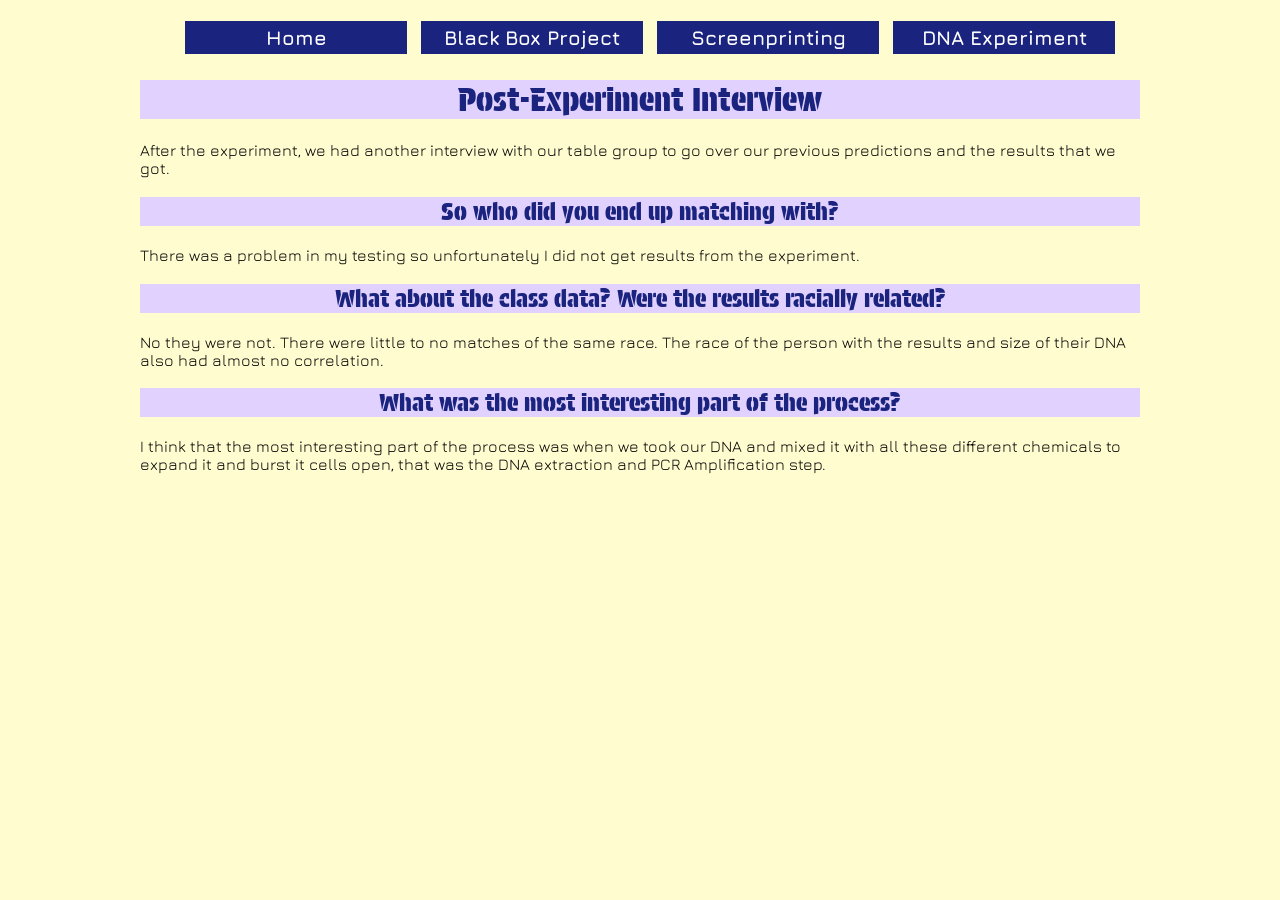
<file: afterinterview.html>
<!DOCTYPE html>
<html lang="en">
<head>
    <meta charset="UTF-8">
    <title>Inti's Post Interview</title>
    <meta name="viewport" content="width=device-width,initial-scale=1">
    <link rel="stylesheet" href="style.css">
    <link rel="icon" type="image/x-icon" href="images/Logowebsite.png">
</head>
<body>
<nav>
  <ul>
  <a href="index.html"><li>Home</li></a>
  <a href="blackbox.html"><li>Black Box Project</li></a>
  <a href="screenprint.html"><li>Screenprinting</li></a>
  <a href="genetics.html"><li>DNA Experiment</li></a>
  </ul>
</nav>
  <h1>Post-Experiment Interview</h1>
    <p>After the experiment, we had another interview with our table group to go over our previous predictions and the results that we got.</p>
  <h2>So who did you end up matching with?</h2>

<p>There was a problem in my testing so unfortunately I did not get results from the experiment.</p>

<h2>What about the class data? Were the results racially related?</h2>


<p>No they were not. There were little to no matches of the same race. The race of the person with the results and size of their DNA also had almost no correlation.</p>

<h2>What was the most interesting part of the process?</h2>


<p>I think that the most interesting part of the process was when we took our DNA and mixed it with all these different chemicals to expand it and burst it cells open, that was the DNA extraction and PCR Amplification step.</p>
  
</body>
</html>
</file>
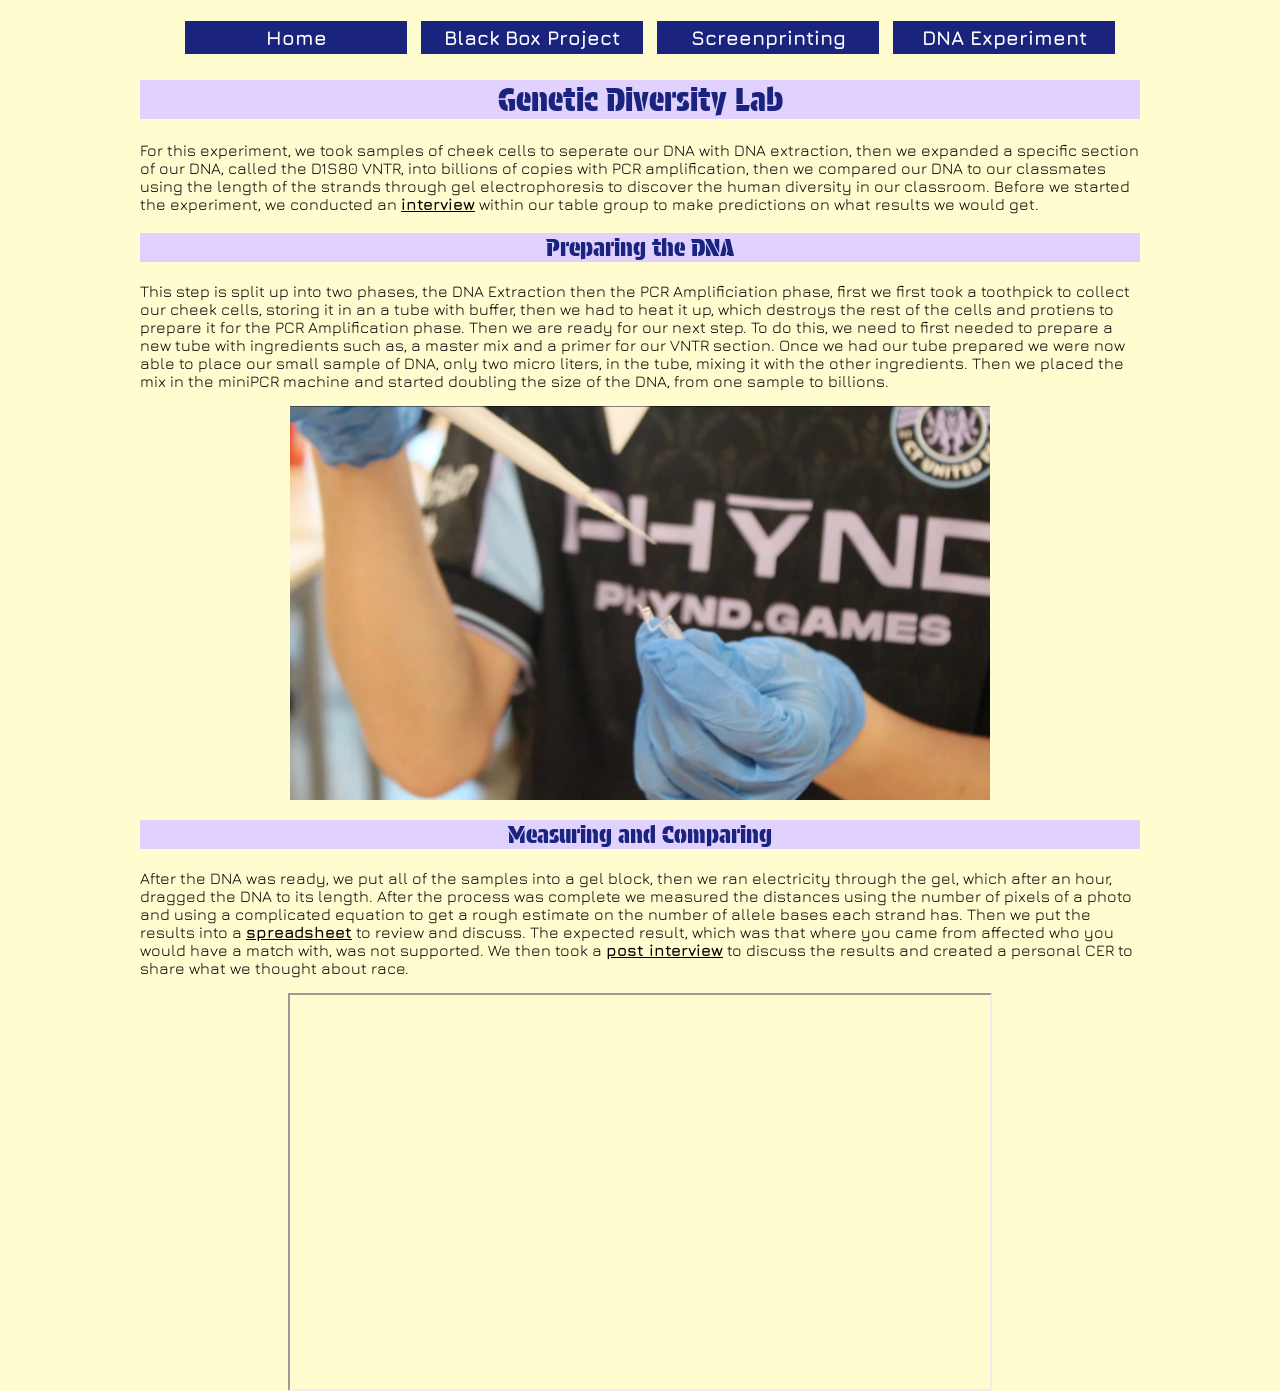
<file: genetics.html>
<!DOCTYPE html>
<html lang="en">
<head>
    <meta charset="UTF-8">
    <title>Inti's Genetic Diversity Lab</title>
    <meta name="viewport" content="width=device-width,initial-scale=1">
    <link rel="stylesheet" href="style.css">
    <link rel="icon" type="image/x-icon" href="images/Logowebsite.png">
</head>
<body>
<nav>
  <ul>
  <a href="index.html"><li>Home</li></a>
  <a href="blackbox.html"><li>Black Box Project</li></a>
  <a href="screenprint.html"><li>Screenprinting</li></a>
  <a href="genetics.html"><li>DNA Experiment</li></a>
  </ul>
</nav>
<h1>Genetic Diversity Lab</h1>
    <p>For this experiment, we took samples of cheek cells to seperate our DNA with DNA extraction, then we expanded a specific section of our DNA, called the D1S80 VNTR, into billions of copies with PCR amplification, then we compared our DNA to our classmates using the length of the strands through gel electrophoresis to discover the human diversity in our classroom. Before we started the experiment, we conducted an <a href="interview.html" target="_self">interview</a> within our table group to make predictions on what results we would get.</p>
<h2>Preparing the DNA</h2>
    <p>This step is split up into two phases, the DNA Extraction then the PCR Amplificiation phase, first we first took a toothpick to collect our cheek cells, storing it in an a tube with buffer, then we had to heat it up, which destroys the rest of the cells and protiens to prepare it for the PCR Amplification phase. Then we are ready for our next step. To do this, we need to first needed to prepare a new tube with ingredients such as, a master mix and a primer for our VNTR section. Once we had our tube prepared we were now able to place our small sample of DNA, only two micro liters, in the tube, mixing it with the other ingredients. Then we placed the mix in the miniPCR machine and started doubling the size of the DNA, from one sample to billions.</p>
    <img src="images/micropipette.webp" alt="Micro pipetter transfering solution" width:"700px">
<h2>Measuring and Comparing</h2>
    <p>After the DNA was ready, we put all of the samples into a gel block, then we ran electricity through the gel, which after an hour, dragged the DNA to its length. After the process was complete we measured the distances using the number of pixels of a photo and using a complicated equation to get a rough estimate on the number of allele bases each strand has. Then we put the results into a <a href="https://docs.google.com/spreadsheets/d/1FsNW0Ku8_tr06JqzDfZl6C5U4GTb8KC6XTbgJwSm4YQ/edit?gid=992486592#gid=992486592" target="blank">spreadsheet</a> to review and discuss. The expected result, which was that where you came from affected who you would have a match with, was not supported. We then took a <a href="afterinterview.html" target="_self">post interview</a> to discuss the results and created a personal CER to share what we thought about race.</p>
    <!-- link for final DNA Lab video: https://youtu.be/l8Wy0OfB1Yw -->
    <iframe width="700" height="394" src="https://youtube.com/embed/l8Wy0OfB1Yw">
    </iframe>
</body>
</html>
</file>
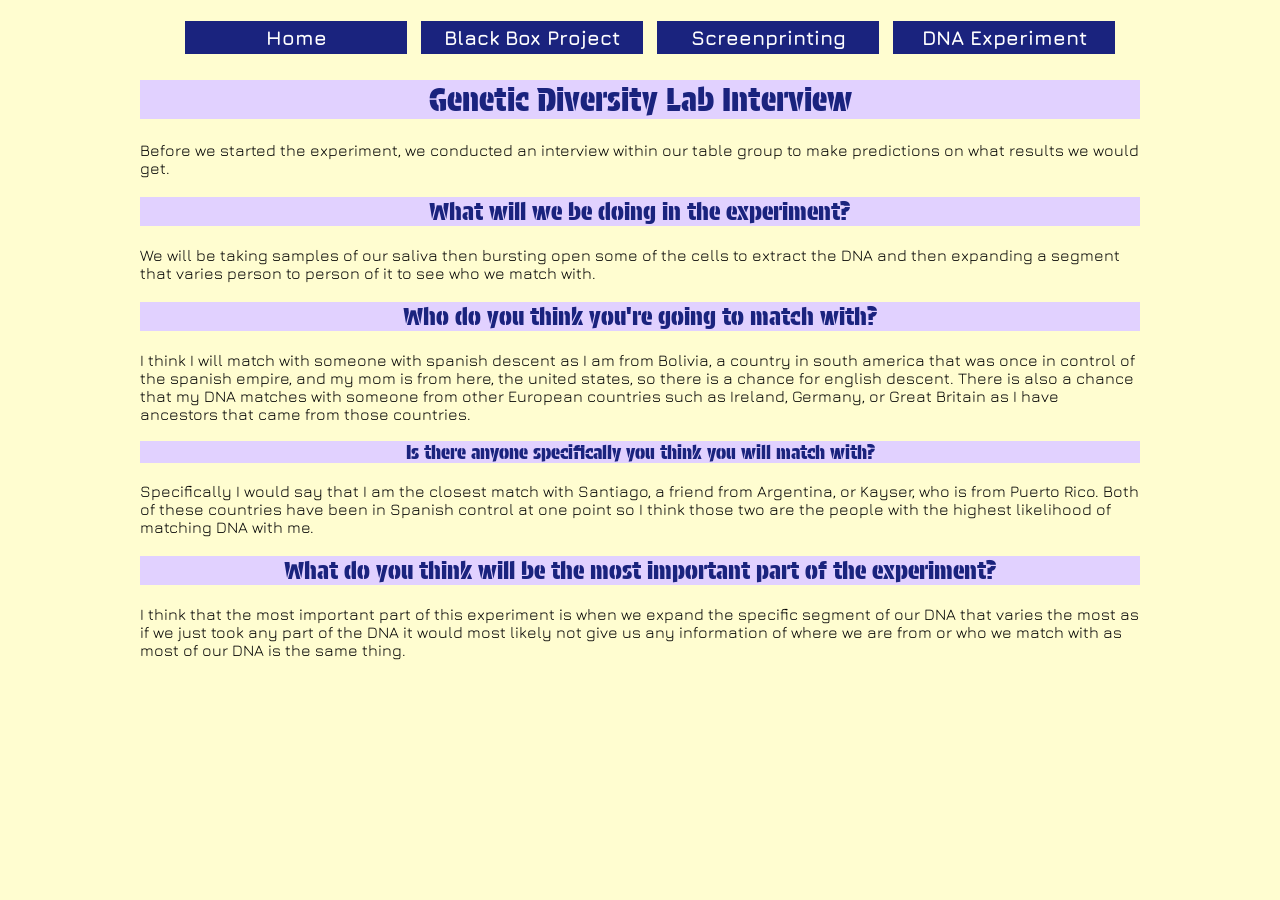
<file: interview.html>
<!DOCTYPE html>
<html lang="en">
<head>
    <meta charset="UTF-8">
    <title>Inti's Genetic Interview</title>
    <meta name="viewport" content="width=device-width,initial-scale=1">
    <link rel="stylesheet" href="style.css">
    <link rel="icon" type="image/x-icon" href="images/Logowebsite.png">
</head>
<body>
<nav>
  <ul>
  <a href="index.html"><li>Home</li></a>
  <a href="blackbox.html"><li>Black Box Project</li></a>
  <a href="screenprint.html"><li>Screenprinting</li></a>
  <a href="genetics.html"><li>DNA Experiment</li></a>
  </ul>
</nav>
<h1>Genetic Diversity Lab Interview</h1>
Before we started the experiment, we conducted an interview within our table group to make predictions on what results we would get.</p>
    <h2>What will we be doing in the experiment?</h2>


<p>We will be taking samples of our saliva then bursting open some of the cells to extract the DNA and then expanding a segment that varies person to person of it to see who we match with.</p>

<h2>Who do you think you're going to match with?</h2>


<p>I think I will match with someone with spanish descent as I am from Bolivia, a country in south america that was once in control of the spanish empire, and my mom is from here, the united states, so there is a chance for english descent. There is also a chance that my DNA matches with someone from other European countries such as Ireland, Germany, or Great Britain as I have ancestors that came from those countries. </p>

<h3>Is there anyone specifically you think you will match with?</h3>

<p>Specifically I would say that I am the closest match with Santiago, a friend from Argentina, or Kayser, who is from Puerto Rico. Both of these countries have been in Spanish control at one point so I think those two are the people with the highest likelihood of matching DNA with me.</p>


<h2>What do you think will be the most important part of the experiment?</h2>

<p>I think that the most important part of this experiment is when we expand the specific segment of our DNA that varies the most as if we just took any part of the DNA it would most likely not give us any information of where we are from or who we match with as most of our DNA is the same thing.</p>

</body>
</html>
</file>
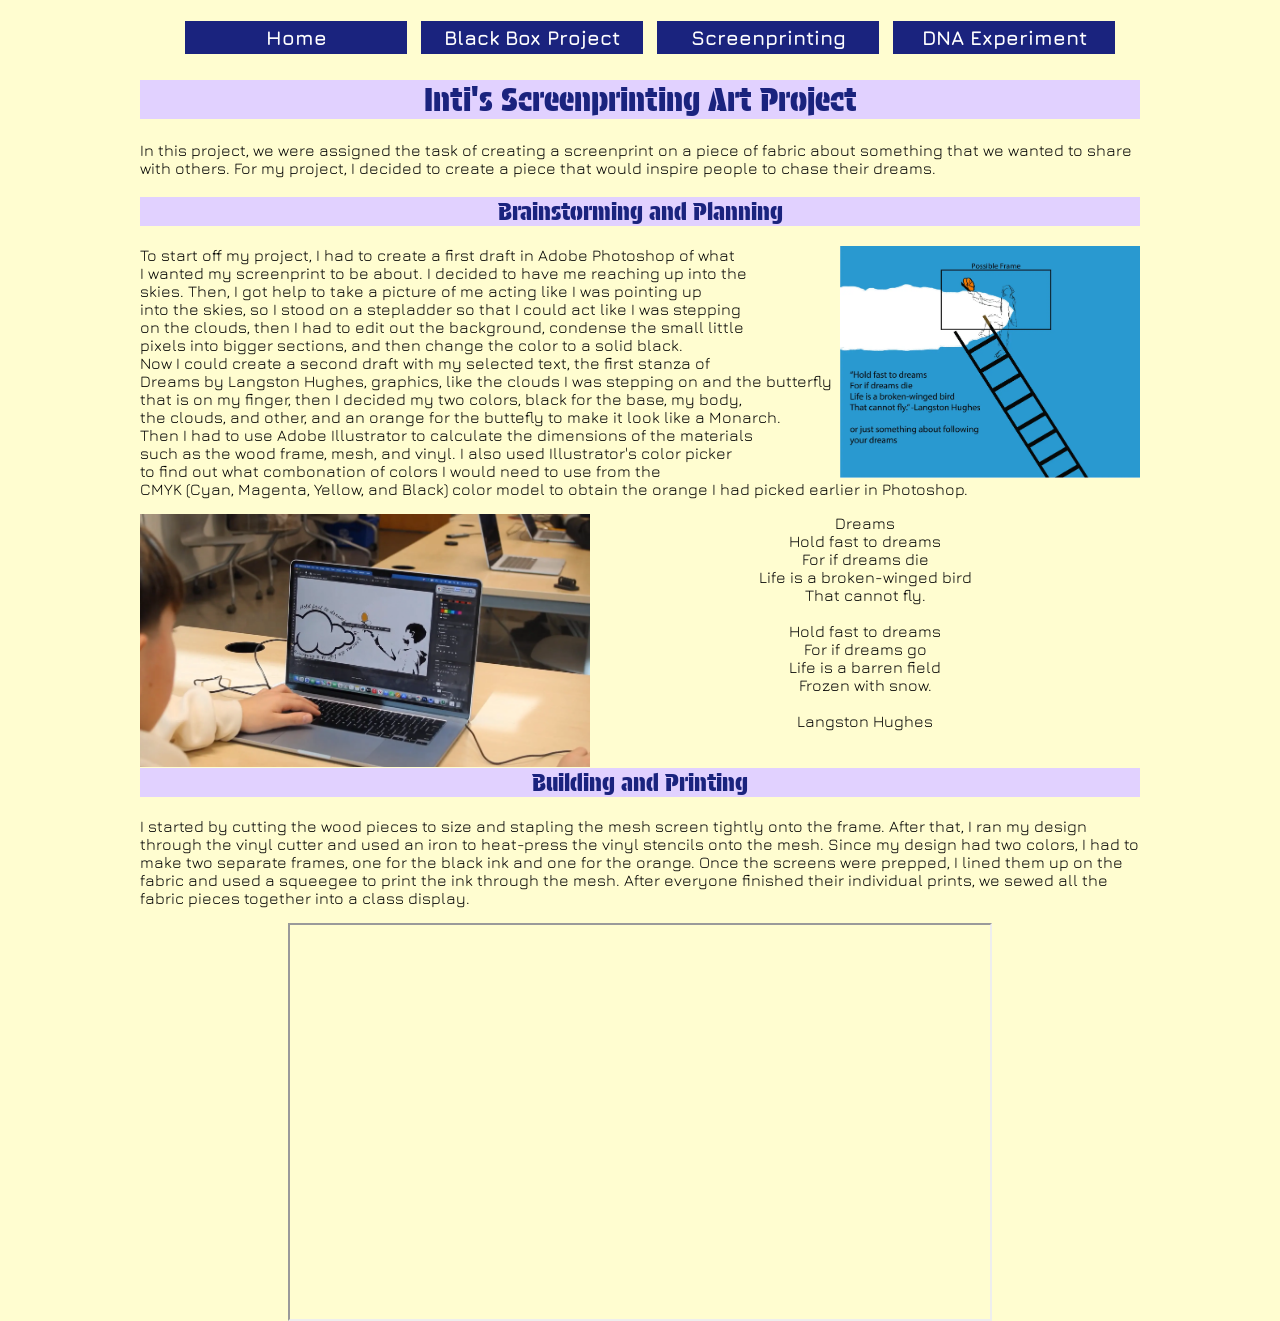
<file: screenprint.html>
<!DOCTYPE html>
<html lang="en">
<head>
    <meta charset="UTF-8">
    <title>Inti's Screenprinting Project</title>
    <meta name="viewport" content="width=device-width,initial-scale=1">
    <link rel="stylesheet" href="style.css">
    <link rel="icon" type="image/x-icon" href="images/Logowebsite.png">
</head>
<body>
<nav>
  <ul>
  <a href="index.html"><li>Home</li></a>
  <a href="blackbox.html"><li>Black Box Project</li></a>
  <a href="screenprint.html"><li>Screenprinting</li></a>
  <a href="genetics.html"><li>DNA Experiment</li></a>
  </ul>
</nav>

<h1>Inti's Screenprinting Art Project</h1>

<p>In this project, we were assigned the task of creating a screenprint on a piece of fabric about something that we wanted to share with others. For my project, I decided to create a piece that would inspire people to chase their dreams.</p>

<h2>Brainstorming and Planning</h2>

<p><img src="images/firstdraft.webp" alt="A Picture of an initial design of my screenprinting art project containing me on a ladder with me sticking on my arm while a butterfly is on my finger. I use the first stanza of Dreams by Langston Hughes to create a text idea." style="float:right;width:300px;"> To start off my project, I had to create a first draft in Adobe Photoshop of what <br> 
    I wanted my screenprint to be about. I decided to have me reaching up into the <br> skies. Then, I got help to take a picture of me acting like I was pointing up <br> into the skies, so I stood on a stepladder so that I could act like I was stepping <br> on the clouds, then I had to edit out the background, condense the small little <br> pixels into bigger sections, and then change the color to a solid black. <br>
    Now I could create a second draft with my selected text, the first stanza of <br> Dreams by Langston Hughes, graphics, like the clouds I was stepping on and the butterfly <br> that is on my finger, then I decided my two colors, black for the base, my body, <br> the clouds, and other, and an orange for the buttefly to make it look like a Monarch. <br> Then I had to use Adobe Illustrator to calculate the dimensions of the materials <br> 
    such as the wood frame, mesh, and vinyl. I also used Illustrator's color picker <br> to find out what combonation of colors I would need to use from the <br> CMYK (Cyan, Magenta, Yellow, and Black) color model to obtain the orange I had picked earlier in Photoshop.  </p>
<p style="display:block; text-align:center;">
  <img src="images/editinginphotoshop.webp" alt="Me editing the second draft in Adobe Photoshop" style="float:left;width:450px;">
    Dreams<br>
    Hold fast to dreams<br>
    For if dreams die<br>
    Life is a broken-winged bird<br>
    That cannot fly.<br>
    <br>
    Hold fast to dreams<br>
    For if dreams go<br>
    Life is a barren field<br>
    Frozen with snow.<br>
    <br>
    Langston Hughes
    <br>
    <br>
</p>
    
<h2>Building and Printing</h2>
    <p>I started by cutting the wood pieces to size and stapling the mesh screen tightly onto the frame. After that, I ran my design through the vinyl cutter and used an iron to heat-press the vinyl stencils onto the mesh. Since my design had two colors, I had to make two separate frames, one for the black ink and one for the orange. Once the screens were prepped, I lined them up on the fabric and used a squeegee to print the ink through the mesh. After everyone finished their individual prints, we sewed all the fabric pieces together into a class display.</p>
<iframe width="700" height="394" src="https://youtube.com/embed/-a1I1r_Nrf0">
</iframe> 
</body>
</html>
</file>
<file: style.css>
@import url('https://fonts.googleapis.com/css2?family=Jura:wght@300..700&family=Protest+Guerrilla&display=swap');

body {

  color: black;
  max-Width: 1000px;
  Margin: auto;
  font-family: "Jura", sans-serif;
  font-optical-sizing: auto;
  font-weight: 400;
  font-style: normal;
  Background-color: #FFFDD0;

}

h1,h2,h3,h4,h5,h6{

  background-color: #E1D1FF;
  Color: #1a237e;
  Text-align: center;
  font-family: "Protest Guerrilla", sans-serif;
  font-weight: 400;
  font-style: normal;

}

img { 

  max-width: 700px; 
  margin: auto;
  display: block;

}

table {
  border-collapse: collapse;
  width: 100%;
  background-color: #E1D1FF;
  color: #7F7F7F;
}

td, th {
  border: 2px solid black;
  text-align: left;
  padding: 8px;
}

tr:nth-child(even) {
  background-color: #7F7F7F;
  color: #E1D1FF;
}

A {

  color: black;
  Font-weight: bold;

}

Nav li {

  list-style-type: none;
  Display: inline-block;
  Background-color: #1a237e;
  Color: white;
  Padding: 5px 15px 5px;
  Margin: 5px;
  Width: 20%;
  Text-align: center;
}

Nav li:hover, Nav li:hover a {

  Background-color: #E1D1FF;
  Color: black;
  Text-decoration: none;

}

Nav a {

  Color: white;
  Text-decoration: none;
  Font-size: 20px;

}

Nav {

  max-Width: 1000px;
  Margin: auto;
  
}

Video {
  max-width: 700px; 
  margin: auto;
  display: block;
}

iframe {
  margin: 0 auto;
  display: block;
}

li {

  list-style-type: none;
  Display: inline-block;
  Background-color: #E1D1FF;
  Color: black;
  Padding: 5px 15px 5px;
  Margin: 5px;
  Width: 27%;
  Text-align: center;
}

li:hover, Nav li:hover a {

  Background-color: #D3D3D3;
  Color: black;
  Text-decoration: none;

}
</file>
